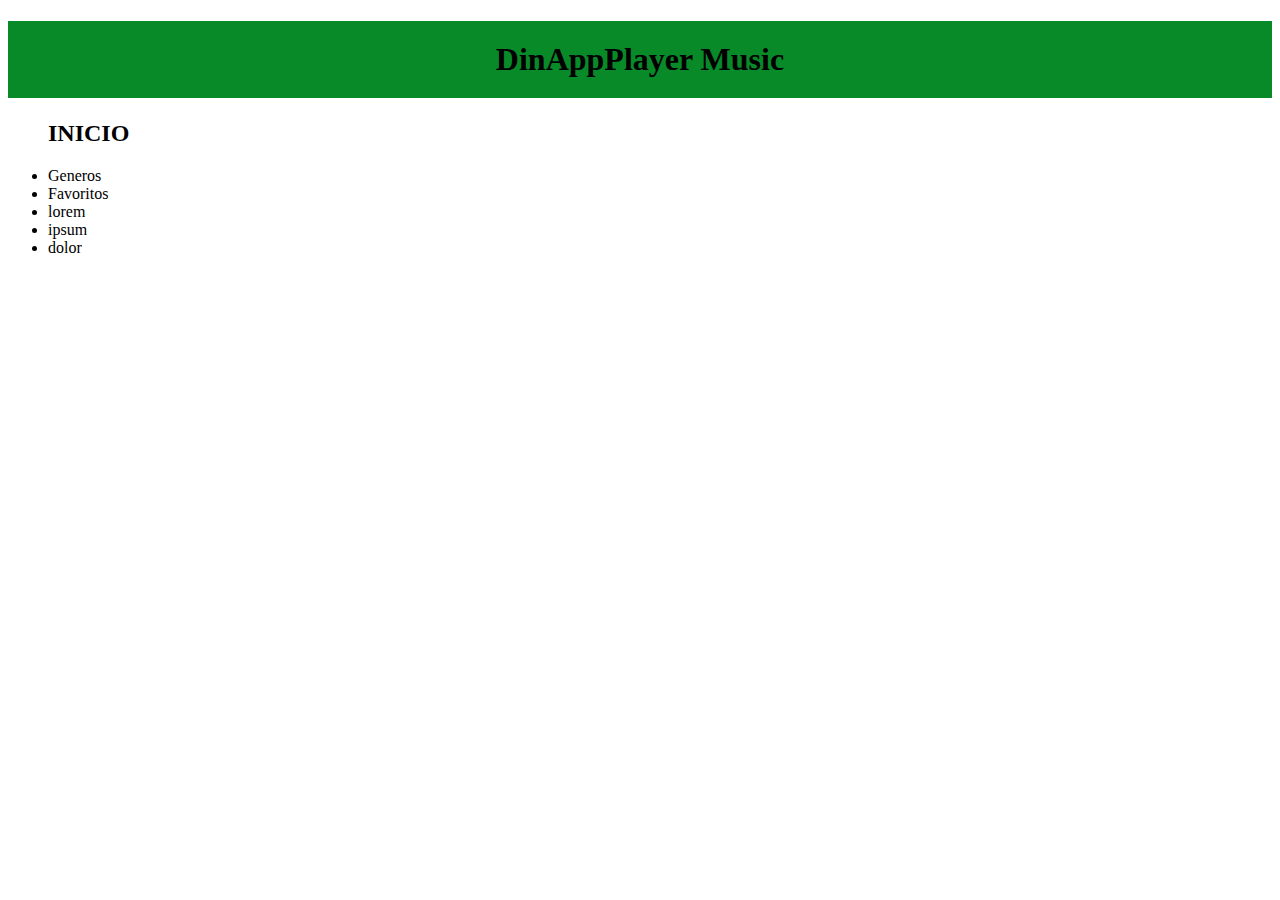
<file: index.html>
<!doctype html>
<html lang="en">
<head>
  <meta charset="utf-8">
  <title>Din App Player</title>
  <base href="/">
  <meta name="viewport" content="width=device-width, initial-scale=1">
  <link rel="icon" type="image/x-icon" href="favicon.ico">
</head>
<body>
	<h1>
		<div id='top' align='center' style=”padding:12px;background-color:#088A29;line-height:2.4;max-height: 200px;
  				max-width: 1000px;”>
			<span>DinAppPlayer Music</span>
		</div>
	</h1>
<div id='lateral'>
	<ul>
		<h2>INICIO</h2>
		
		<li>Generos</li>
		<li>Favoritos</li>
		<li>lorem</li>
		<li>ipsum</li>
		<li>dolor</li>
	</ul>
</div>
	
	
  <app-root></app-root>
</body>
</html>
</file>
